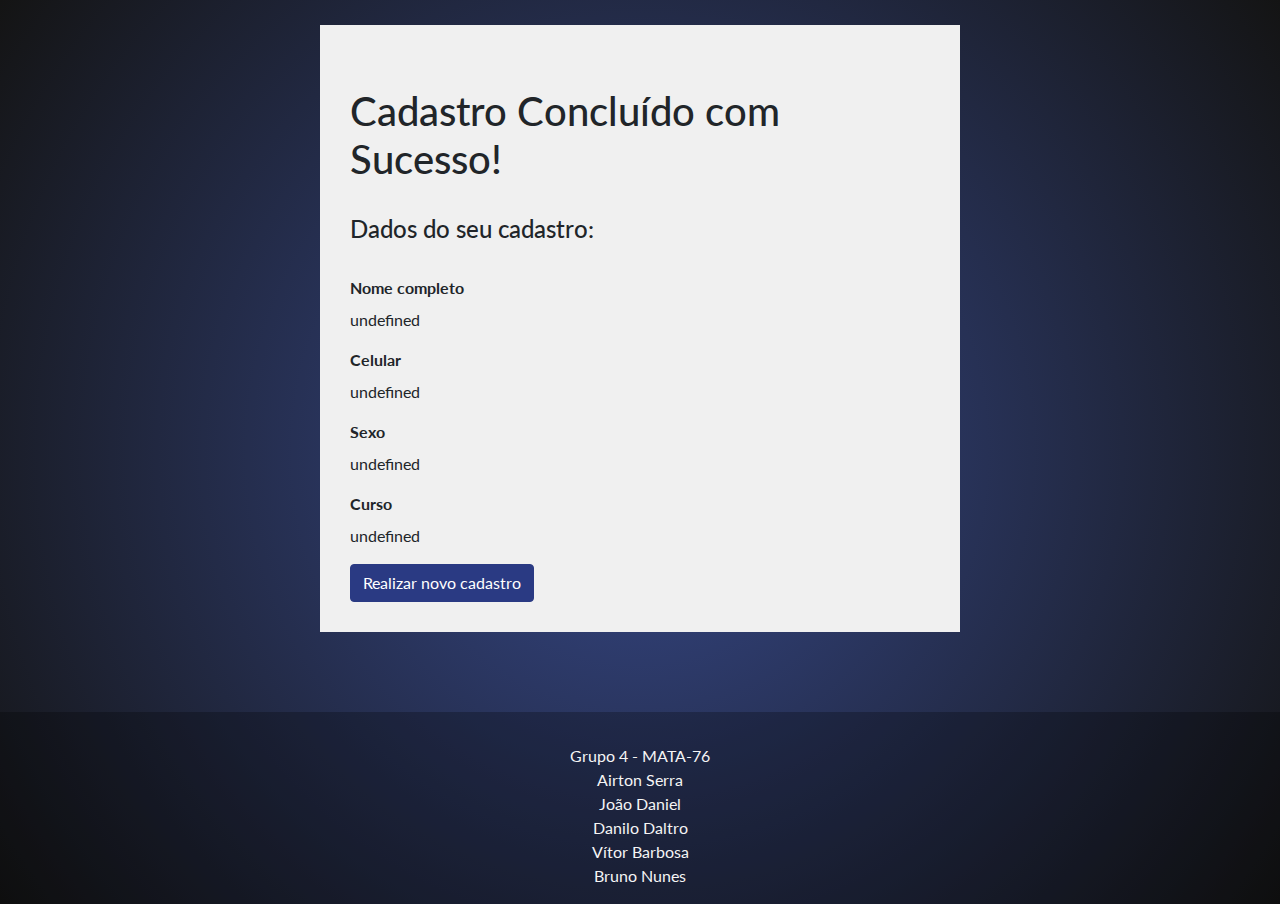
<file: form_response.html>
<!DOCTYPE html>
<html lang="en">
	<head>
		 <link rel="stylesheet" href="https://stackpath.bootstrapcdn.com/bootstrap/4.4.1/css/bootstrap.min.css"
    		integrity="sha384-Vkoo8x4CGsO3+Hhxv8T/Q5PaXtkKtu6ug5TOeNV6gBiFeWPGFN9MuhOf23Q9Ifjh" crossorigin="anonymous">
		<link rel="preconnect" href="https://fonts.googleapis.com" />
		<link rel="preconnect" href="https://fonts.gstatic.com" crossorigin />
		<link 
			href="https://fonts.googleapis.com/css2?family=Lato&display=swap"
			rel="stylesheet"
		/>
		<link rel="stylesheet" href="css/styles.css" />
		<title>Cadastro MATA-76</title>
		<script type="text/javascript" src="form_response.js"></script>
	</head>

	<body>
	<main>
		<header>
		<h1>Cadastro Concluído com Sucesso!</h1>
		</br>
		<h4>
			Dados do seu cadastro:
		</h4>
		</header>

		<section class="informacoesPrincipais">		
			<label class="campo">Nome completo</label>
			<script>
				document.write("<p>"+localStorage["nome"]+"</p>");
			</script>
			<label class="campo">Celular</label>
			<script>
				document.write("<p>"+localStorage["celular"]+"</p>");
			</script>
			<label class="campo">Sexo</label>
			<script>
				document.write("<p>"+localStorage["sexo"]+"</p>");
			</script>
			<label class="campo">Curso</label>
			<script>
				document.write("<p>"+localStorage["curso"]+"</p>");
			</script>
		</section>

		<button bootstrap class="btn btn-primary" onclick="switchToForm()">
			Realizar novo cadastro</button>	
	</main>
	<footer class="footer navbar-fixed-bottom">
		<p style="color: whitesmoke; margin-top: 2em;" class="text-center">
		  Grupo 4 - MATA-76
		  <br/>
		  Airton Serra
		  <br/>
		  João Daniel
		  <br/>
		  Danilo Daltro
		  <br/>
		  Vítor Barbosa
		  <br/>
		  Bruno Nunes
		</p>
	  </footer>
	</body>
</html>
</file>
<file: css/styles.css>
body {
    font-family: "Lato", sans-serif;
    background: rgb(238, 174, 202);
    background: radial-gradient(circle, rgb(54 72 137) 0%, rgb(20 20 20) 100%);
}

main {
  background: #f0f0f0;
  padding: 30px;
  margin: 25px auto;
  width: 50%;
  height:100%;
}
  
section {
  margin-top: 10px;
}

input {
  margin-bottom: 10px;
}

section.informacoesPrincipais input,
section.senhas input {
  display: block;
  padding: 5px;
  border: 1px solid silver;
  font-size: 16px;
  line-height: 20px;
  width: 100%;
}

select#curso {
  padding: 5px 37% 5px 2px;
  margin-top: 10px;
  width: 100%;
}

.actions {
  display: block;
  justify-content: space-between;
  padding: 15px 0px;
  margin-top: 3em;
}

button:hover {
  background-color: rgb(238, 174, 202);
  border: 1px solid rgb(148, 187, 233);
}

footer {
  display: flex;
  justify-content: center;
  align-items: center;
  background-color: rgba(0, 0, 0, 0.253);
  margin-top: 5em;
}
  
  
i.fas{
  margin-right: 0.6em;
}

img{
  width: 120px;
  height: auto;
}
  
header{
  margin-top: 2em;
  margin-bottom: 2em;
}

span#nome-ufba{
  display: block;
  margin-top: 0.5em;
  color: rgb(42, 58, 131);
  font-weight: bold;
  font-size: 1em;
}

.btn-primary {
  color: #fff;
  background-color: #2a3a83;
  border-color: #2a3a83;
}

label.campo{
  font-weight: bold;
}
  @keyframes mymove {
    from {
      margin-left: 70%;
    }
  
    to {
      margin-left: 0%;
    }
  } 

.validate {
	color: red; 
	font-size: small; 
	font-weight: bold;
	display: none;
}
</file>
